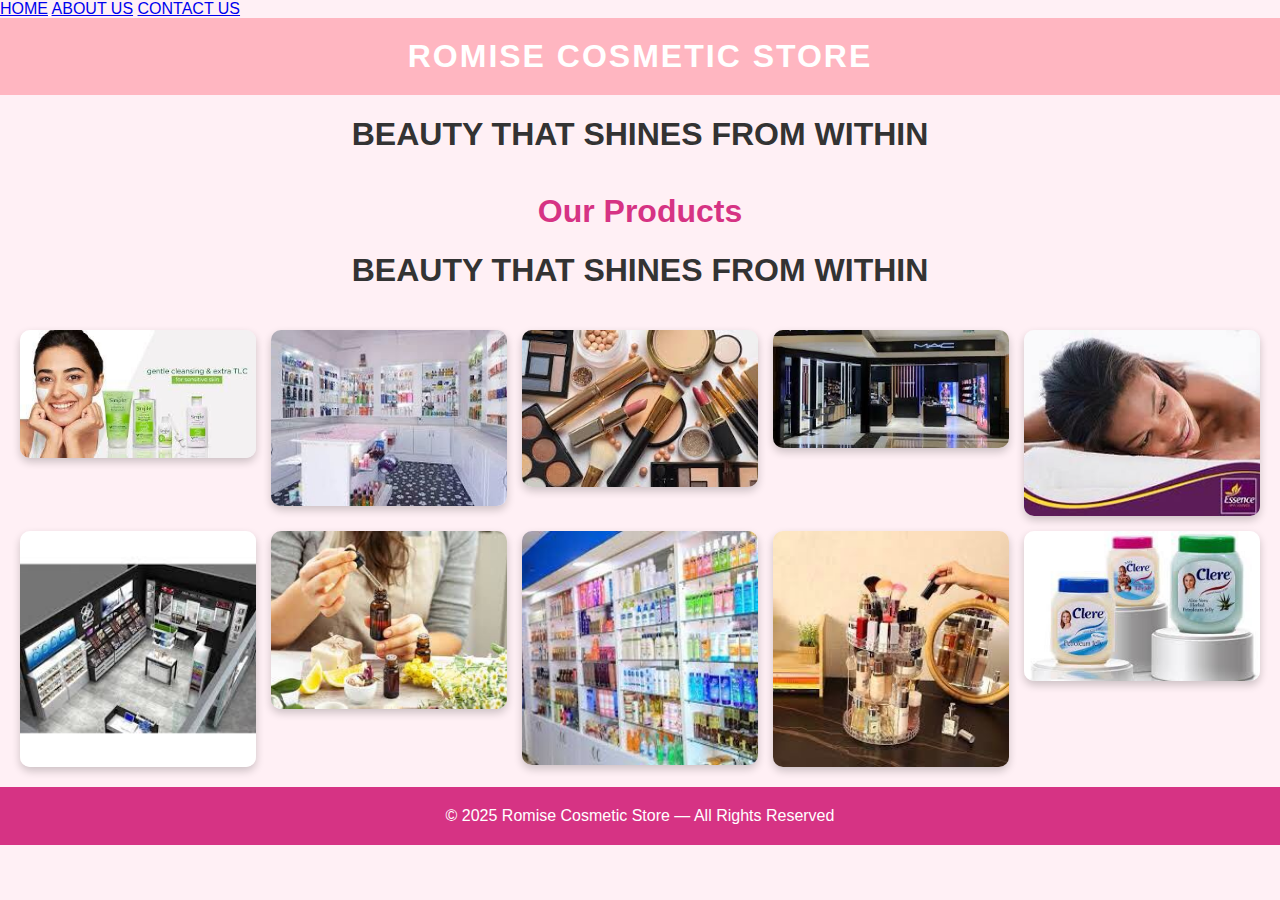
<file: index.html>
<!DOCTYPE html>
<html lang="en">
<head>
    <meta charset="UTF-8">
    <meta name="viewport" content="width=device-width, initial-scale=1.0">
    <title>Romise Cosmetic Store</title>
    <link rel="stylesheet" href="FOOD.css">
</head>
 <a href="nessa home.html">HOME</a>
 <a href="nessa about.html">ABOUT US</a>
 <a href="nessa contact.html">CONTACT US</a>
<header>
    ROMISE COSMETIC STORE
</header>
  <center> <h1> BEAUTY THAT SHINES FROM WITHIN</h1></center>
</div>

<h2 class="section-title">Our Products</h2>

  <center> <h1> BEAUTY THAT SHINES FROM WITHIN</h1></center>
<div class="gallery">
    <img src="ROME1.jpg">
    <img src="ROME2.jpg">
    <img src="ROME3.jpg">
    <img src="ROME4.jpg">
    <img src="ROME5.jpg">
    <img src="ROME6.jpg">
    <img src="ROME7.jpg">
    <img src="ROME8.jpg">
    <img src="ROME9.jpg">
    <img src="ROME10.jpg">
</div>
<footer>
    © 2025 Romise Cosmetic Store — All Rights Reserved
</footer>

</body>
</html>
</file>
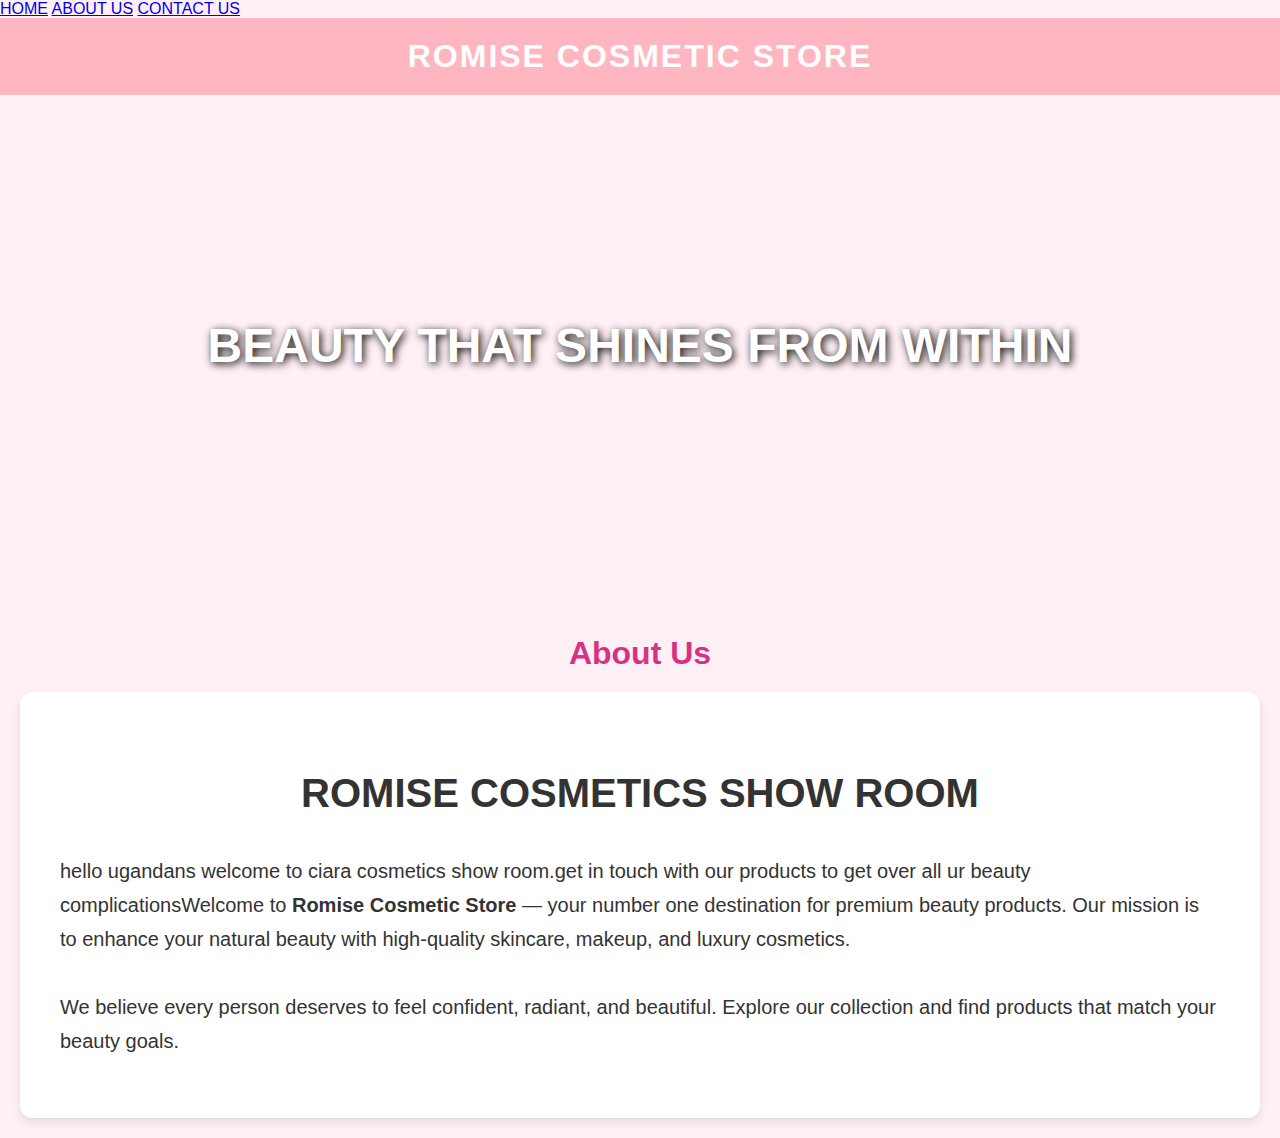
<file: nessa about.html>
<!DOCTYPE html>
<html lang="en">
<head>
    <meta charset="UTF-8">
    <meta name="viewport" content="width=device-width, initial-scale=1.0">
    <title>Romise Cosmetic Store</title>
    <link rel="stylesheet" href="FOOD.css">
<nav>
    <a href="index.html">HOME</a>
    <a href="nessa about.html">ABOUT US</a>
    <a href="nessa contact.html">CONTACT US</a>
</nav>


<body>

<header>
    ROMISE COSMETIC STORE
</header>

<div class="hero">
    BEAUTY THAT SHINES FROM WITHIN
</div>
<h2 class="section-title">About Us</h2>

<div class="about">
    <center><h1> ROMISE  COSMETICS SHOW ROOM</h1></center>
<p>hello ugandans welcome to ciara cosmetics show room.get in touch with our products
to get over all ur beauty complicationsWelcome to <strong>Romise Cosmetic Store</strong> — your number one destination for premium beauty
    products. Our mission is to enhance your natural beauty with high-quality skincare, makeup, and
    luxury cosmetics.
    <br><br>
    We believe every person deserves to feel confident, radiant, and beautiful. Explore our collection
    and find products that match your beauty goals.
</div>
</body>

</html>
</file>
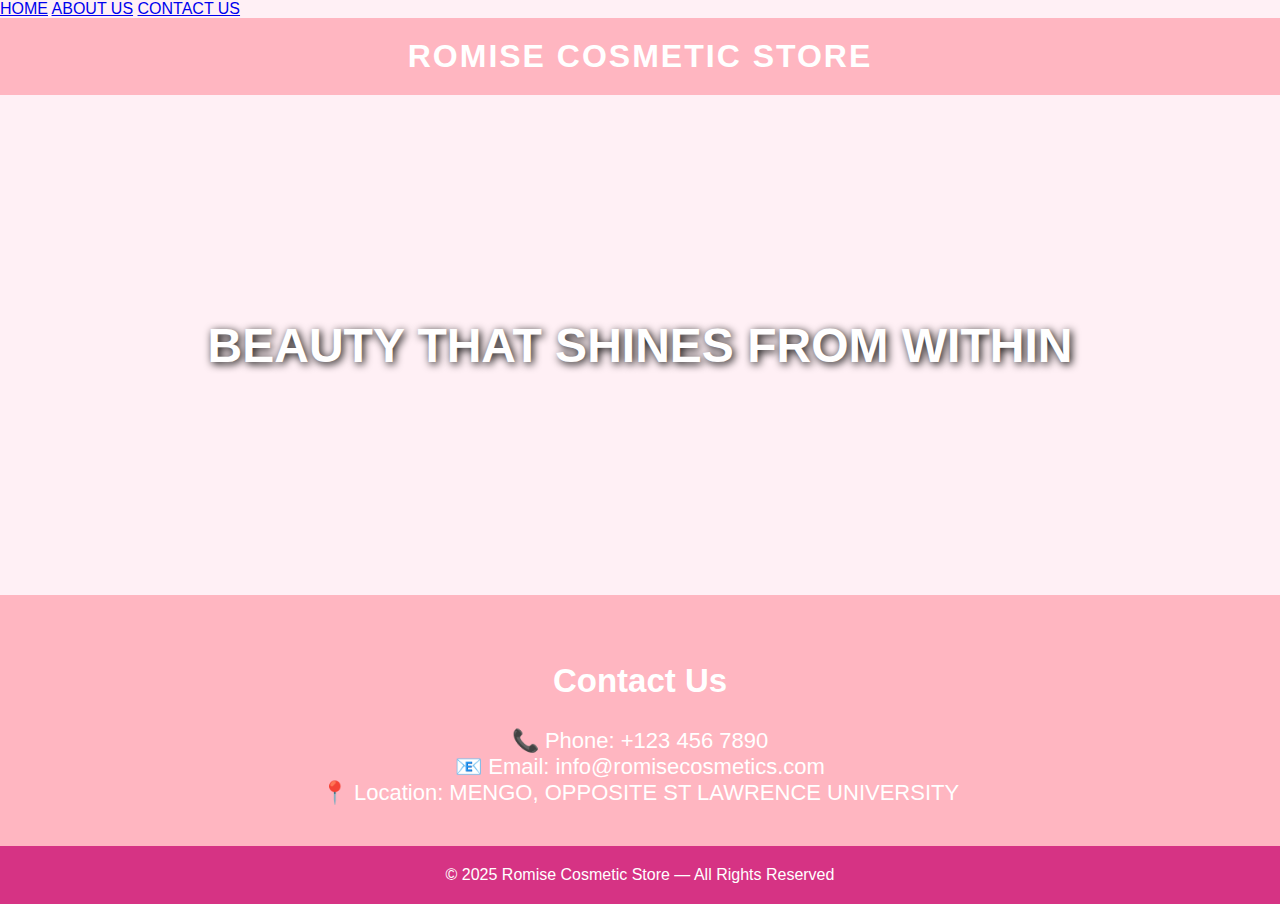
<file: nessa contact.html>
<!DOCTYPE html>
<html lang="en">
<head>
    <meta charset="UTF-8">
    <meta name="viewport" content="width=device-width, initial-scale=1.0">
    <title>Romise Cosmetic Store</title>
    <link rel="stylesheet" href="FOOD.css">
</head>
<nav>
    <a href="index.html">HOME</a>
    <a href="nessa about.html">ABOUT US</a>
    <a href="nessa contact.html">CONTACT US</a>
</nav>

<header>
    ROMISE COSMETIC STORE
</header>
<div class="hero">
    BEAUTY THAT SHINES FROM WITHIN
</div>
<div class="contact">
    <h2>Contact Us</h2>
    📞 Phone: +123 456 7890 <br>
    📧 Email: info@romisecosmetics.com <br>
    📍 Location: MENGO, OPPOSITE ST LAWRENCE UNIVERSITY
</div>

<footer>
    © 2025 Romise Cosmetic Store — All Rights Reserved
</footer>

</body>

</html>
</file>
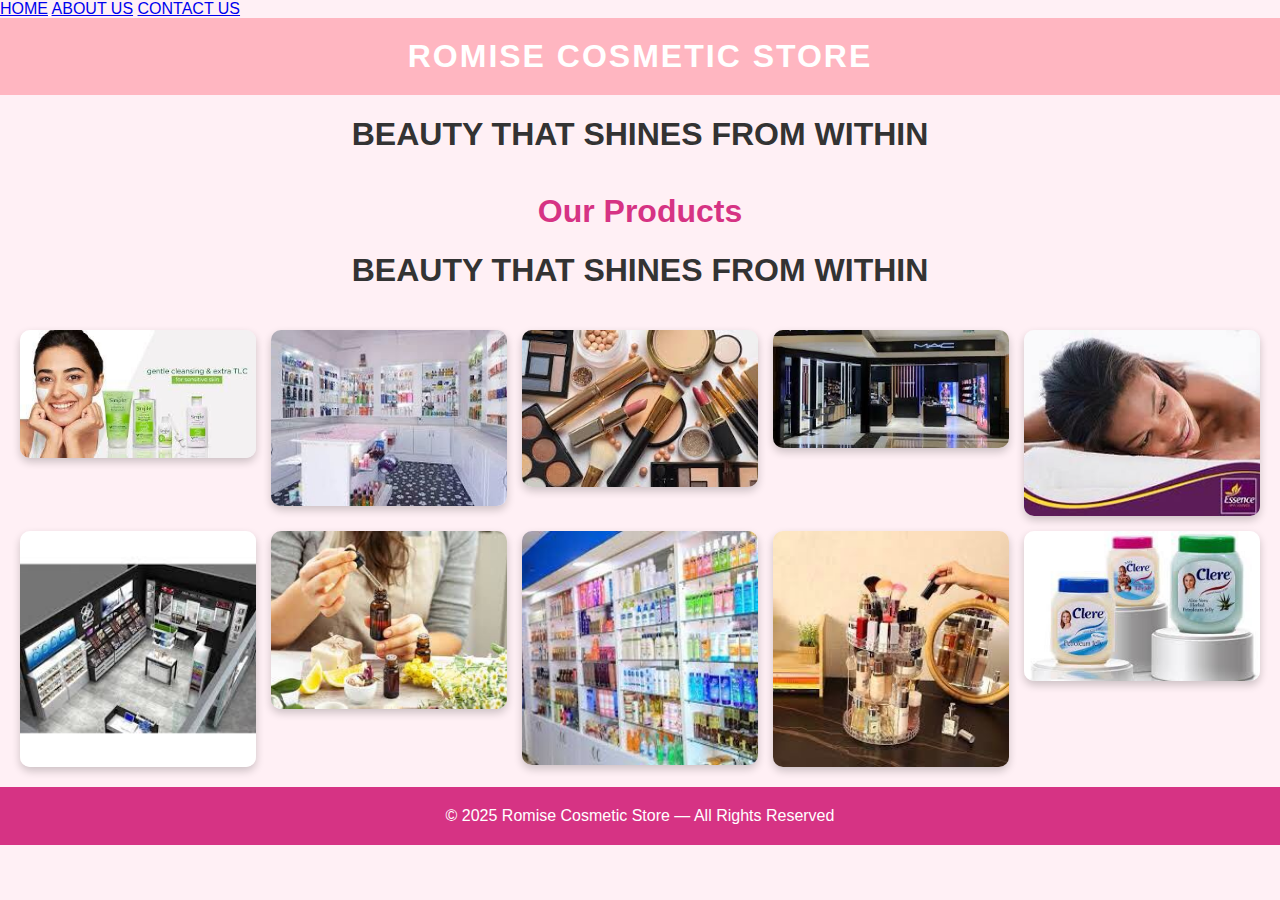
<file: nessa home.html>
<!DOCTYPE html>
<html lang="en">
<head>
    <meta charset="UTF-8">
    <meta name="viewport" content="width=device-width, initial-scale=1.0">
    <title>Romise Cosmetic Store</title>
    <link rel="stylesheet" href="FOOD.css">
</head>
 <a href="file:///C:/Users/martin/Desktop/PROMISE/nessa%20home.html">HOME</a>
 <a href="file:///C:/Users/martin/Desktop/PROMISE/nessa%20about.html">ABOUT US</a>
 <a href="file:///C:/Users/martin/Desktop/PROMISE/nessa%20contact.html">CONTACT US</a>
<header>
    ROMISE COSMETIC STORE
</header>
  <center> <h1> BEAUTY THAT SHINES FROM WITHIN</h1></center>
</div>

<h2 class="section-title">Our Products</h2>

  <center> <h1> BEAUTY THAT SHINES FROM WITHIN</h1></center>
<div class="gallery">
    <img src="ROME1.jpg">
    <img src="ROME2.jpg">
    <img src="ROME3.jpg">
    <img src="ROME4.jpg">
    <img src="ROME5.jpg">
    <img src="ROME6.jpg">
    <img src="ROME7.jpg">
    <img src="ROME8.jpg">
    <img src="ROME9.jpg">
    <img src="ROME10.jpg">
</div>
<footer>
    © 2025 Romise Cosmetic Store — All Rights Reserved
</footer>

</body>
</html>
</file>
<file: FOOD.css>
body {
    margin: 0;
    font-family: "Poppins", sans-serif;
    background: #fff0f5;
    color: #333;
}

/* Header */
header {
    background: #ffb6c1;
    padding: 20px;
    text-align: center;
    color: white;
    font-size: 32px;
    font-weight: bold;
    letter-spacing: 2px;
}

/* Hero Banner */
.hero {
    background: url('https://via.placeholder.com/1500x600?text=Romise+Cosmetics+Banner') center/cover no-repeat;
    height: 500px;
    display: flex;
    align-items: center;
    justify-content: center;
    color: white;
    text-shadow: 2px 2px 8px #000;
    font-size: 48px;
    font-weight: bold;
}

/* Section Titles */
.section-title {
    text-align: center;
    margin: 40px 0 20px;
    font-size: 32px;
    color: #d63384;
}

/* Gallery */
.gallery {
    display: grid;
    grid-template-columns: repeat(5, 1fr);
    gap: 15px;
    padding: 20px;
}

.gallery img {
    width: 100%;
    border-radius: 10px;
    box-shadow: 0 4px 8px rgba(0,0,0,0.2);
}

/* About Section */
.about {
    padding: 40px;
    background: white;
    margin: 20px;
    border-radius: 12px;
    box-shadow: 0 4px 10px rgba(0,0,0,0.1);
    font-size: 20px;
    line-height: 1.7;
}

/* Contact Section */
.contact {
    background: #ffb6c1;
    padding: 40px;
    color: white;
    text-align: center;
    font-size: 22px;
}

/* Footer */
footer {
    text-align: center;
    padding: 20px;
    background: #d63384;
    color: white;
}

/* Responsive */
@media (max-width: 900px) {
    .gallery {
        grid-template-columns: repeat(2, 1fr);
    }

    .hero {
        font-size: 32px;
    }

}
</file>
